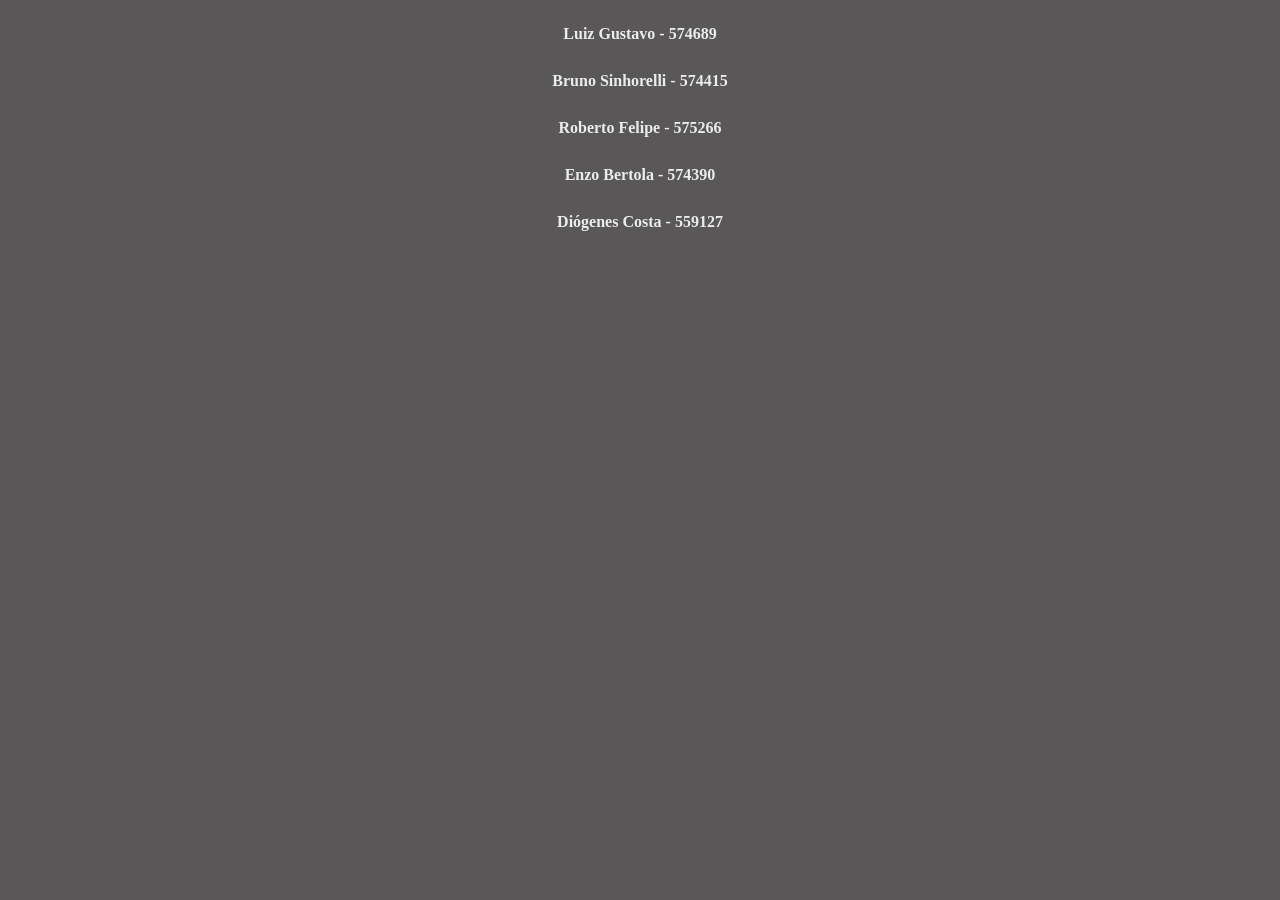
<file: project/equipe.html>
<!doctype html>
<html lang="pt-br">
  <head>
    <meta charset="UTF-8" />
    <meta name="viewport" content="width=device-width, initial-scale=1.0" />
    <title>vinharia-agnello Equipe</title>
    <link rel="stylesheet" href="style.css" />
  </head>
  <body>
    <h4>Luiz Gustavo - 574689</h4>
    <h4>Bruno Sinhorelli - 574415</h4>
    <h4>Roberto Felipe - 575266</h4>
    <h4>Enzo Bertola - 574390</h4>
    <h4>Diógenes Costa - 559127</h4>
  </body>
</html>
</file>
<file: project/style.css>
body {
  font-family: Georgia, "Times New Roman", serif;
  background: #252323c2;
  color: #ececec;
  line-height: 1.6;
  margin: 0;
}

header {
  background: linear-gradient(135deg, #aa9fb1af, #cdcacea8);
  color: #0c0303;
  text-align: center;
  padding: 20px 20px 0;
  box-shadow: 0 4px 15px rgba(218, 218, 218, 0.253);
}

header h1 {
  font-size: 30px;
  letter-spacing: 3px;
  margin: 0 0 20px;
  text-transform: uppercase;
}

nav {
  background: rgba(0, 0, 0, 0.849);
  padding: 10px;
}

nav ul {
  list-style: none;
  display: flex;
  justify-content: center;
  align-items: center;
  gap: 80px;
  flex-wrap: wrap;
  margin: 0;
  padding: 0;
}

nav a {
  color: #bebff3;
  text-decoration: none;
  font-size: 17px;
  font-weight: bold;
  transition: 0.3s ease;
  position: relative;
}

main > img {
  max-width: 500px;
  margin: 0 auto;
  padding: 60px 25px;
  display: block;
}

main video {
  display: block;
  width: 600px;
  margin: 20px auto;
}
main h2 {
  text-align: center;
}

#top3 {
  text-align: center;
}

#top3 h2 {
  font-size: 30px;
  color: #e1e1e1;
  margin-bottom: 35px;
}

#top3 ol {
  list-style: none;
  display: grid;
  grid-template-columns: repeat(3, 1fr);
  gap: 30px;
}

.vinho {
  background: #413c3570;
  border: 1px solid #0c0b0a;
  border-radius: 1px;
  padding: 10px;
  display: flex;
  flex-direction: column;
  align-items: center;
  min-height: 1%;
}

.vinho img {
  width: 150px;
  height: 210px;
  object-fit: contain;
}

h4 {
  text-align: center;
}
</file>
